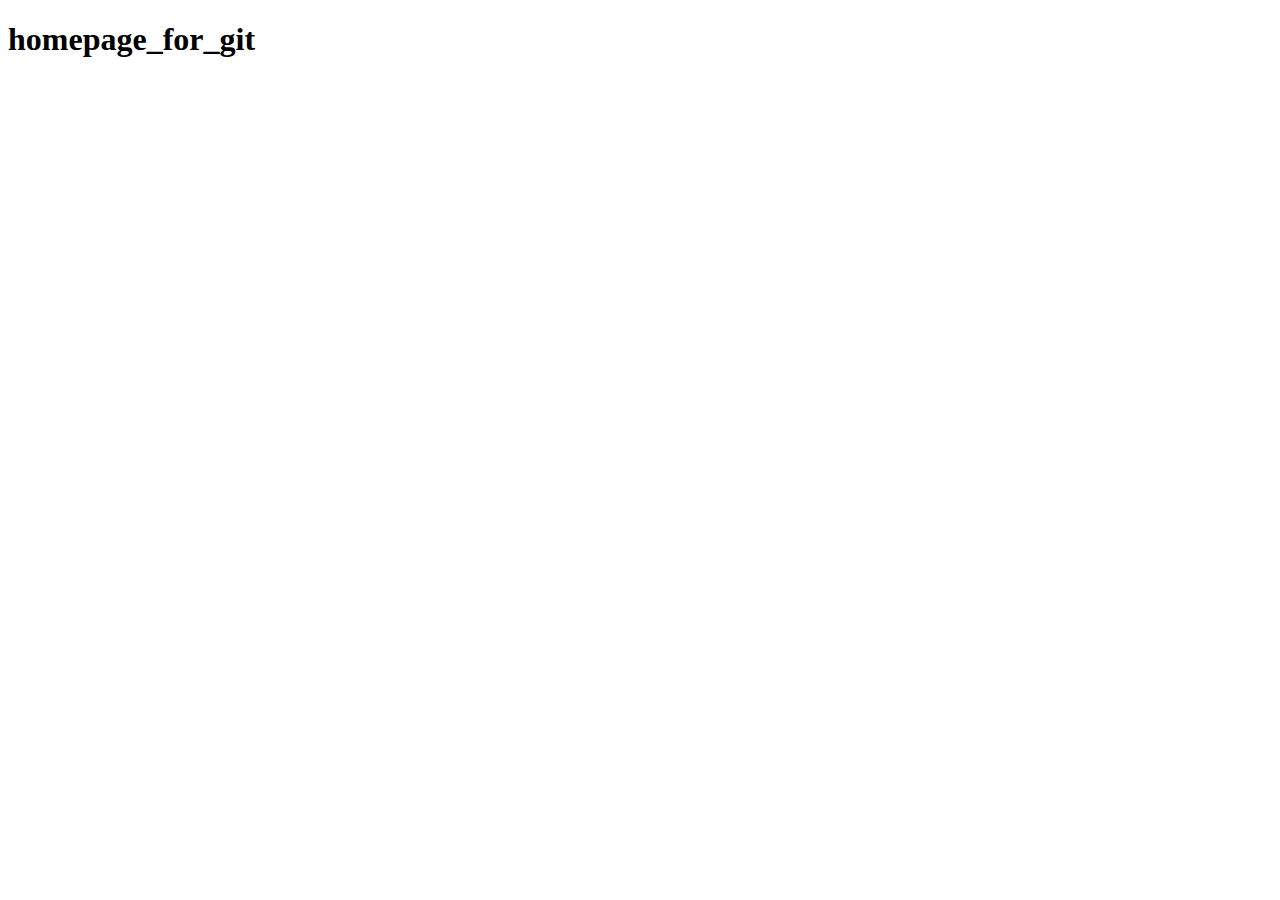
<file: index.html>
<!DOCTYPE html>
<html lang="en">
<head>
    <meta charset="UTF-8">
    <meta http-equiv="X-UA-Compatible" content="IE=edge">
    <meta name="viewport" content="width=device-width, initial-scale=1.0">
    <title>Homepage-GIT</title>
</head>
<body>
    <h1>homepage_for_git</h1>
</body>
</html>
</file>
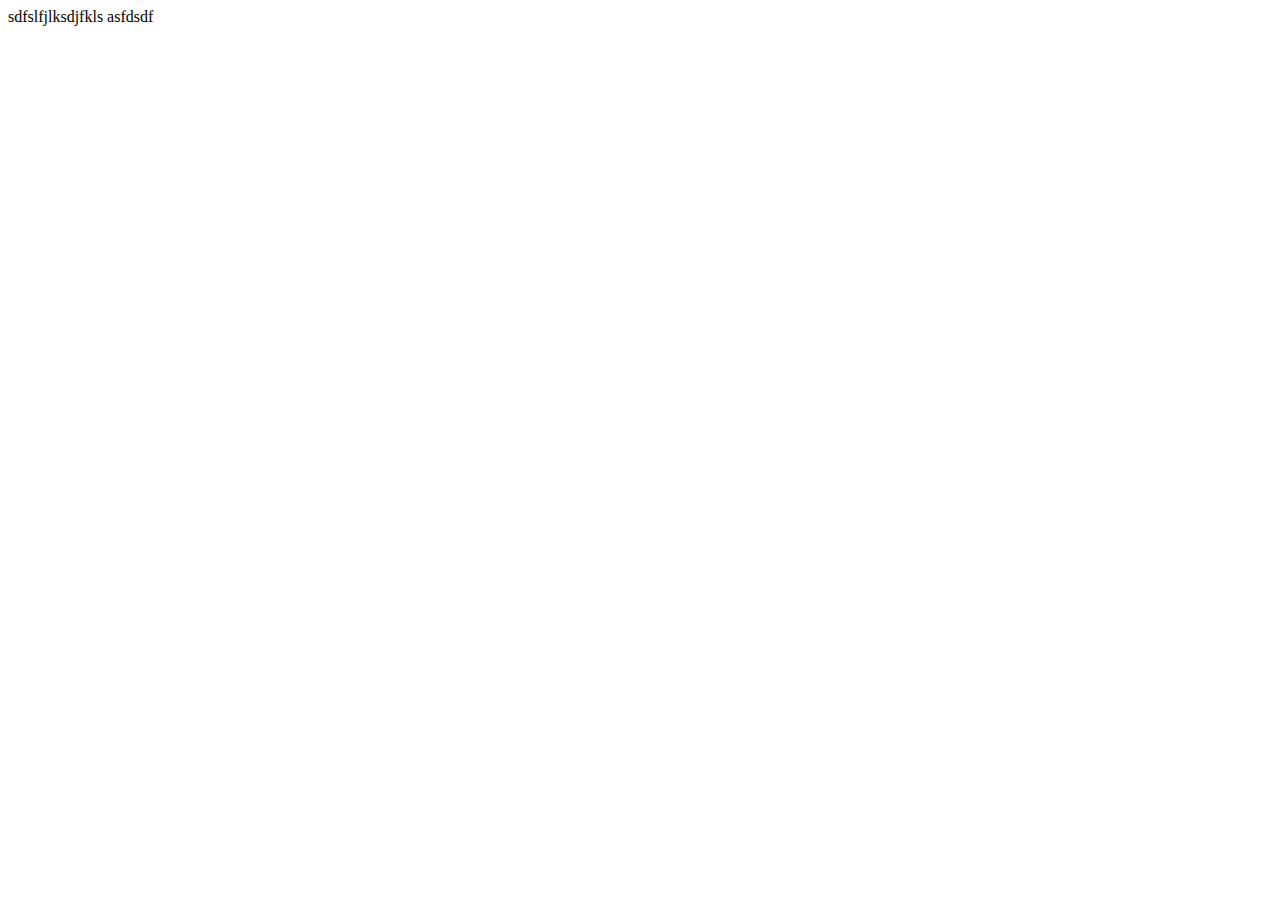
<file: contact.html>
<!DOCTYPE html>
<html lang="en">
<head>
    <meta charset="UTF-8">
    <meta http-equiv="X-UA-Compatible" content="IE=edge">
    <meta name="viewport" content="width=device-width, initial-scale=1.0">
    <title>Document</title>
</head>
<body>
    sdfslfjlksdjfkls asfdsdf
</body>
</html>
</file>
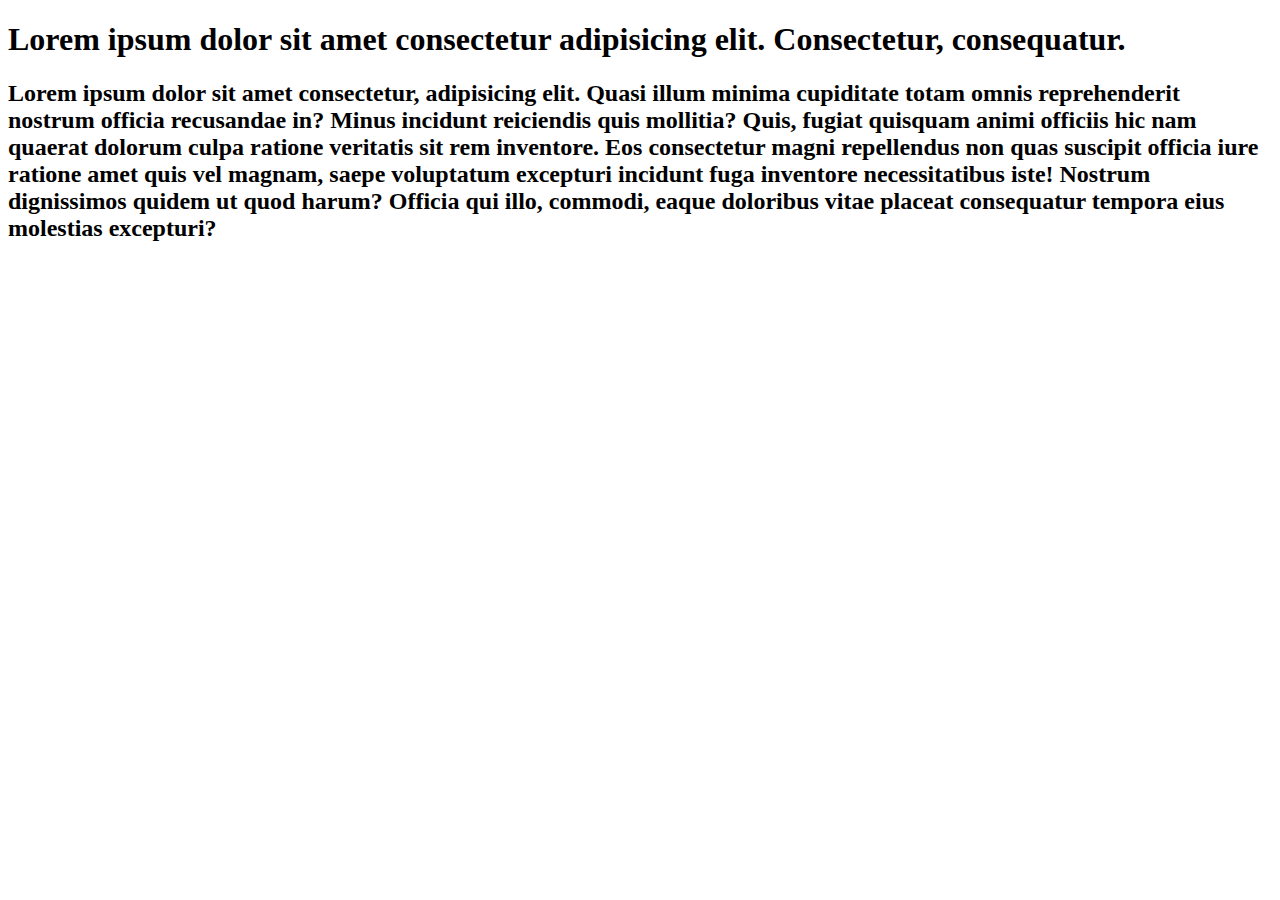
<file: service.html>
<!DOCTYPE html>
<html lang="en">
<head>
    <meta charset="UTF-8">
    <meta http-equiv="X-UA-Compatible" content="IE=edge">
    <meta name="viewport" content="width=device-width, initial-scale=1.0">
    <title>Document</title>
</head>
<body>
    <h1>Lorem ipsum dolor sit amet consectetur adipisicing elit. Consectetur, consequatur.</h1>
    <h2>Lorem ipsum dolor sit amet consectetur, adipisicing elit. Quasi illum minima cupiditate totam omnis reprehenderit nostrum officia recusandae in? Minus incidunt reiciendis quis mollitia? Quis, fugiat quisquam animi officiis hic nam quaerat dolorum culpa ratione veritatis sit rem inventore. Eos consectetur magni repellendus non quas suscipit officia iure ratione amet quis vel magnam, saepe voluptatum excepturi incidunt fuga inventore necessitatibus iste! Nostrum dignissimos quidem ut quod harum? Officia qui illo, commodi, eaque doloribus vitae placeat consequatur tempora eius molestias excepturi?</h2>
</body>
</html>
</file>
